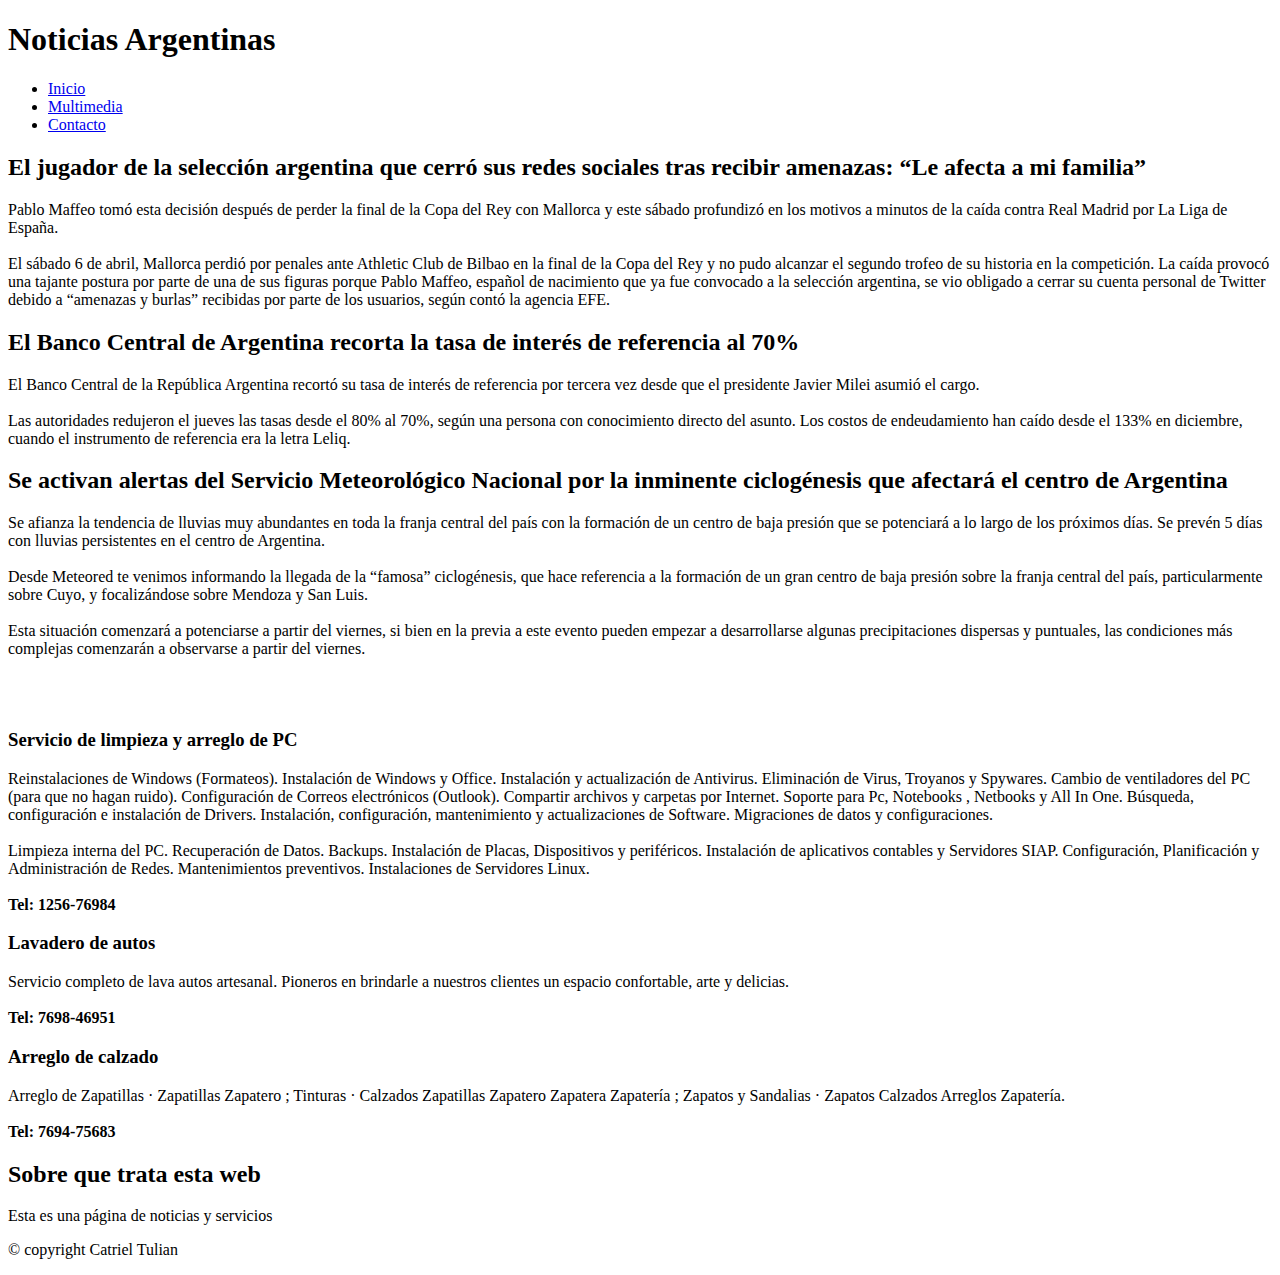
<file: U02P03/index.html>
<!DOCTYPE html>
<html lang="en">

<head>
    <meta charset="UTF-8">
    <meta name="viewport" content="width=device-width, initial-scale=1.0">
    <title>Mi sitio web</title>
    <link rel="stylesheet" href="C:\SourceCode\UTN\LabComll\utn-labcomII-practices\U02P03\css U02P03">
</head>

<body>
    <!-- Encabezado -->
    <header>
        <h1>Noticias Argentinas</h1>
    </header>
    <div class="container">
        <!-- Navegación / cotenedor izquierdo -->
        <nav>
            <ul>
                <li><a href="c:\SourceCode\utn-labcomII-practices\UTN\LabComII\utn-labcomII-practices\U02P03\index.html">Inicio</a></li>
                <li><a
                        href="c:\SourceCode\utn-labcomII-practices\UTN\LabComII\utn-labcomII-practices\U02P03\multimedia.html">Multimedia</a>
                </li>
                <li><a
                        href="c:\SourceCode\utn-labcomII-practices\UTN\LabComII\utn-labcomII-practices\U02P03\contact.html">Contacto</a>
                </li>
            </ul>
        </nav>
        <!-- Contenedor principal-->
        <main>
            <section class="deporte">
                <h2>El jugador de la selección argentina que cerró sus redes sociales tras recibir amenazas: “Le afecta
                    a mi familia”</h2>
                <p>Pablo Maffeo tomó esta decisión después de perder la final de la Copa del Rey con Mallorca y este
                    sábado profundizó en
                    los motivos a minutos de la caída contra Real Madrid por La Liga de España.
                    <br><br>
                    El sábado 6 de abril, Mallorca perdió por penales ante Athletic Club de Bilbao en la final de la
                    Copa del Rey y no pudo
                    alcanzar el segundo trofeo de su historia en la competición. La caída provocó una tajante postura
                    por parte de una de
                    sus figuras porque Pablo Maffeo, español de nacimiento que ya fue convocado a la selección
                    argentina, se vio obligado a
                    cerrar su cuenta personal de Twitter debido a “amenazas y burlas” recibidas por parte de los
                    usuarios, según contó la
                    agencia EFE.
                </p>
            </section>
            <section class="politica">
                <h2>El Banco Central de Argentina recorta la tasa de interés de referencia al 70%</h2>
                <p>El Banco Central de la República Argentina recortó su tasa de interés de referencia por tercera vez
                    desde que el
                    presidente Javier Milei asumió el cargo.
                    <br><br>
                    Las autoridades redujeron el jueves las tasas desde el 80% al 70%, según una persona con
                    conocimiento directo del
                    asunto. Los costos de endeudamiento han caído desde el 133% en diciembre, cuando el instrumento de
                    referencia era la
                    letra Leliq.
                </p>
            </section>
            <section clima="clima">
                <h2>Se activan alertas del Servicio Meteorológico Nacional por la inminente ciclogénesis que afectará el
                    centro de Argentina</h2>
                <p>Se afianza la tendencia de lluvias muy abundantes en toda la franja central del país con la formación
                    de un centro de
                    baja presión que se potenciará a lo largo de los próximos días. Se prevén 5 días con lluvias
                    persistentes en el centro
                    de Argentina.
                    <br><br>
                    Desde Meteored te venimos informando la llegada de la “famosa” ciclogénesis, que hace referencia a
                    la formación de un
                    gran centro de baja presión sobre la franja central del país, particularmente sobre Cuyo, y
                    focalizándose sobre Mendoza
                    y San Luis.
                    <br><br>
                    Esta situación comenzará a potenciarse a partir del viernes, si bien en la previa a este evento
                    pueden empezar a
                    desarrollarse algunas precipitaciones dispersas y puntuales, las condiciones más complejas
                    comenzarán a observarse a
                    partir del viernes.
                </p>
            </section>
            <br><br>
            <section class="servicio_tecnico">
                <h3>Servicio de limpieza y arreglo de PC</h3>
                <p>Reinstalaciones de Windows (Formateos).
                    Instalación de Windows y Office.
                    Instalación y actualización de Antivirus.
                    Eliminación de Virus, Troyanos y Spywares.
                    Cambio de ventiladores del PC (para que no hagan ruido).
                    Configuración de Correos electrónicos (Outlook).
                    Compartir archivos y carpetas por Internet.
                    Soporte para Pc, Notebooks , Netbooks y All In One.
                    Búsqueda, configuración e instalación de Drivers.
                    Instalación, configuración, mantenimiento y actualizaciones de Software.
                    Migraciones de datos y configuraciones.
                    <br><br>
                    Limpieza interna del PC.
                    Recuperación de Datos.
                    Backups.
                    Instalación de Placas, Dispositivos y periféricos.
                    Instalación de aplicativos contables y Servidores SIAP.
                    Configuración, Planificación y Administración de Redes.
                    Mantenimientos preventivos.
                    Instalaciones de Servidores Linux.
                    <br><br>
                    <b>Tel: 1256-76984</b>
                </p>
            </section>
            <section class="lavadero_de_autos">
                <h3>Lavadero de autos</h3>
                <p>Servicio completo de lava autos artesanal. Pioneros en brindarle a nuestros clientes un espacio
                    confortable, arte y
                    delicias.
                    <br><br>
                    <b>Tel: 7698-46951</b>
                </p>
            </section>
            <section class="zapateria">
                <h3>Arreglo de calzado</h3>
                <p>Arreglo de Zapatillas · Zapatillas Zapatero ; Tinturas · Calzados Zapatillas Zapatero Zapatera
                    Zapatería ; Zapatos y
                    Sandalias · Zapatos Calzados Arreglos Zapatería.
                    <br><br>
                    <b>Tel: 7694-75683</b>
                </p>
            </section>
        </main>
        <!-- Contenedor secundario / derecho -->
        <div class="right">
            <h2>Sobre que trata esta web</h2>
            <p>Esta es una página de noticias y servicios</p>
        </div>
    </div>
    <!-- Pie de Página-->
    <footer>
        <p>© copyright Catriel Tulian</p>
    </footer>
</body>

</html>
</file>
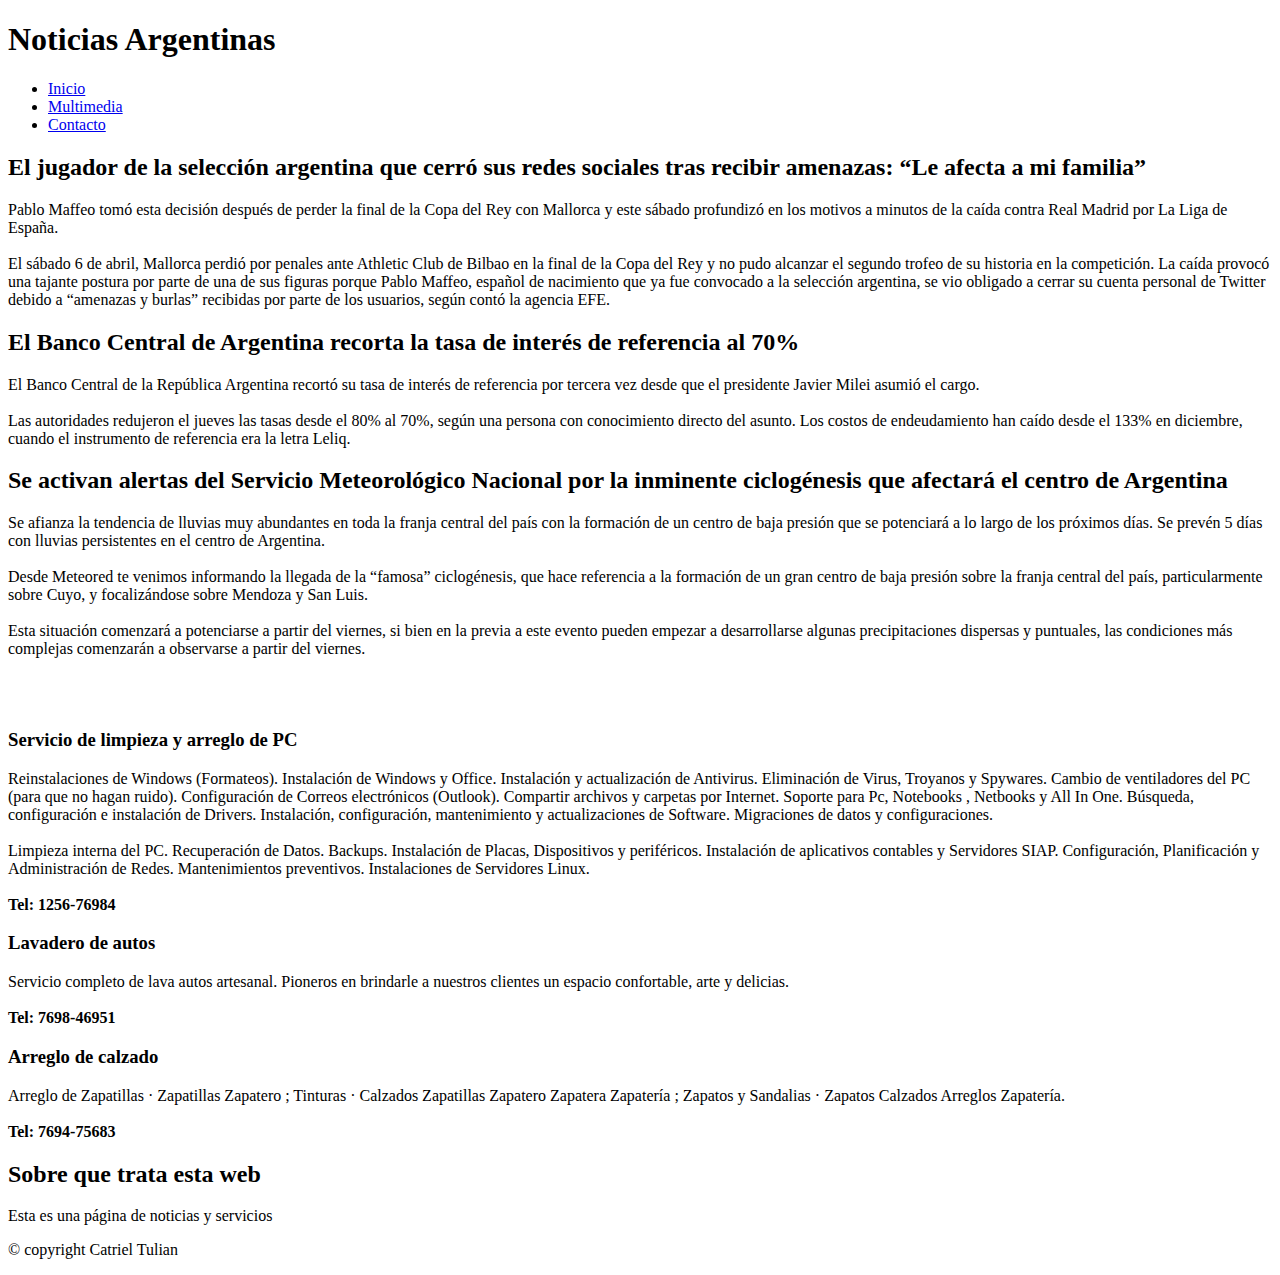
<file: U02P04/index.html>
<!DOCTYPE html>
<html lang="en">

<head>
    <meta charset="UTF-8">
    <meta name="viewport" content="width=device-width, initial-scale=1.0">
    <title>Mi sitio web</title>
    <link rel="stylesheet" href="C:\SourceCode\UTN\LabComll\utn-labcomII-practices\U02P04\css U02P04\U02P04.css">
</head>

<body>
    <!-- Encabezado -->
    <header>
        <h1>Noticias Argentinas</h1>
    </header>
    <div class="container">
        <!-- Navegación / cotenedor izquierdo -->
        <nav>
            <ul>
                <li><a
                        href="C:\SourceCode\UTN\LabComll\utn-labcomII-practices\U02P04\index.html">Inicio</a>
                </li>
                <li><a
                        href="C:\SourceCode\UTN\LabComll\utn-labcomII-practices\U02P04\multimedia.html">Multimedia</a>
                </li>
                <li><a
                        href="C:\SourceCode\UTN\LabComll\utn-labcomII-practices\U02P04\contact.html">Contacto</a>
                </li>
            </ul>
        </nav>
        <!-- Contenedor principal-->
        <main>
            <section class="deporte">
                <h2>El jugador de la selección argentina que cerró sus redes sociales tras recibir amenazas: “Le afecta
                    a mi familia”</h2>
                <p>Pablo Maffeo tomó esta decisión después de perder la final de la Copa del Rey con Mallorca y este
                    sábado profundizó en
                    los motivos a minutos de la caída contra Real Madrid por La Liga de España.
                    <br><br>
                    El sábado 6 de abril, Mallorca perdió por penales ante Athletic Club de Bilbao en la final de la
                    Copa del Rey y no pudo
                    alcanzar el segundo trofeo de su historia en la competición. La caída provocó una tajante postura
                    por parte de una de
                    sus figuras porque Pablo Maffeo, español de nacimiento que ya fue convocado a la selección
                    argentina, se vio obligado a
                    cerrar su cuenta personal de Twitter debido a “amenazas y burlas” recibidas por parte de los
                    usuarios, según contó la
                    agencia EFE.
                </p>
            </section>
            <section class="politica">
                <h2>El Banco Central de Argentina recorta la tasa de interés de referencia al 70%</h2>
                <p>El Banco Central de la República Argentina recortó su tasa de interés de referencia por tercera vez
                    desde que el
                    presidente Javier Milei asumió el cargo.
                    <br><br>
                    Las autoridades redujeron el jueves las tasas desde el 80% al 70%, según una persona con
                    conocimiento directo del
                    asunto. Los costos de endeudamiento han caído desde el 133% en diciembre, cuando el instrumento de
                    referencia era la
                    letra Leliq.
                </p>
            </section>
            <section clima="clima">
                <h2>Se activan alertas del Servicio Meteorológico Nacional por la inminente ciclogénesis que afectará el
                    centro de Argentina</h2>
                <p>Se afianza la tendencia de lluvias muy abundantes en toda la franja central del país con la formación
                    de un centro de
                    baja presión que se potenciará a lo largo de los próximos días. Se prevén 5 días con lluvias
                    persistentes en el centro
                    de Argentina.
                    <br><br>
                    Desde Meteored te venimos informando la llegada de la “famosa” ciclogénesis, que hace referencia a
                    la formación de un
                    gran centro de baja presión sobre la franja central del país, particularmente sobre Cuyo, y
                    focalizándose sobre Mendoza
                    y San Luis.
                    <br><br>
                    Esta situación comenzará a potenciarse a partir del viernes, si bien en la previa a este evento
                    pueden empezar a
                    desarrollarse algunas precipitaciones dispersas y puntuales, las condiciones más complejas
                    comenzarán a observarse a
                    partir del viernes.
                </p>
            </section>
            <br><br>
            <section class="servicio_tecnico">
                <h3>Servicio de limpieza y arreglo de PC</h3>
                <p>Reinstalaciones de Windows (Formateos).
                    Instalación de Windows y Office.
                    Instalación y actualización de Antivirus.
                    Eliminación de Virus, Troyanos y Spywares.
                    Cambio de ventiladores del PC (para que no hagan ruido).
                    Configuración de Correos electrónicos (Outlook).
                    Compartir archivos y carpetas por Internet.
                    Soporte para Pc, Notebooks , Netbooks y All In One.
                    Búsqueda, configuración e instalación de Drivers.
                    Instalación, configuración, mantenimiento y actualizaciones de Software.
                    Migraciones de datos y configuraciones.
                    <br><br>
                    Limpieza interna del PC.
                    Recuperación de Datos.
                    Backups.
                    Instalación de Placas, Dispositivos y periféricos.
                    Instalación de aplicativos contables y Servidores SIAP.
                    Configuración, Planificación y Administración de Redes.
                    Mantenimientos preventivos.
                    Instalaciones de Servidores Linux.
                    <br><br>
                    <b>Tel: 1256-76984</b>
                </p>
            </section>
            <section class="lavadero_de_autos">
                <h3>Lavadero de autos</h3>
                <p>Servicio completo de lava autos artesanal. Pioneros en brindarle a nuestros clientes un espacio
                    confortable, arte y
                    delicias.
                    <br><br>
                    <b>Tel: 7698-46951</b>
                </p>
            </section>
            <section class="zapateria">
                <h3>Arreglo de calzado</h3>
                <p>Arreglo de Zapatillas · Zapatillas Zapatero ; Tinturas · Calzados Zapatillas Zapatero Zapatera
                    Zapatería ; Zapatos y
                    Sandalias · Zapatos Calzados Arreglos Zapatería.
                    <br><br>
                    <b>Tel: 7694-75683</b>
                </p>
            </section>
        </main>
        <!-- Contenedor secundario / derecho -->
        <div class="right">
            <h2>Sobre que trata esta web</h2>
            <p>Esta es una página de noticias y servicios</p>
        </div>
    </div>
    <!-- Pie de Página-->
    <footer>
        <p>© copyright Catriel Tulian</p>
    </footer>
</body>

</html>
</file>
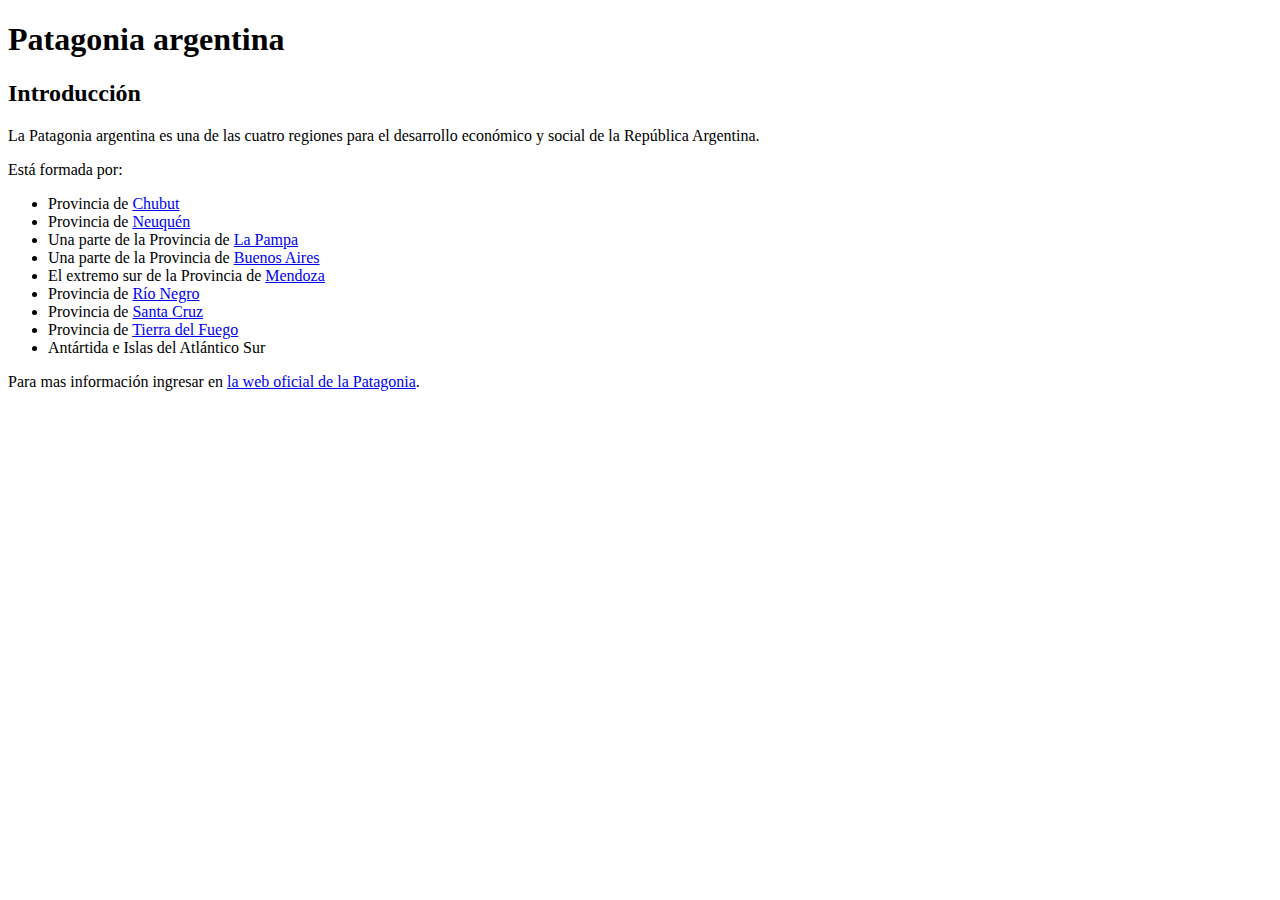
<file: U03P01/index.html>
<!DOCTYPE html>
<html lang="en">

<head>
    <meta charset="UTF-8">
    <meta name="viewport" content="width=device-width, initial-scale=1.0">
    <title>Lugares de la Patagonia</title>
    <link rel="stylesheet" href="c:\SourceCode\UTN\LabComll\utn-labcomII-practices\U03P01\Css U03P01\estilos.css">
</head>

<body>
    <h1>Patagonia argentina</h1>
    <section>
        <h2>Introducción</h2>
        <p>La Patagonia argentina es una de las cuatro regiones para el
            desarrollo económico y social de la República Argentina.</p>
        <p>Está formada por:</p>
        <ul>
            <li>Provincia de <a href="#" class="link_2">Chubut</a></li>
            <li class="neuquen">Provincia de <a href="#" class="link_1">Neuquén</a></li>
            <li>Una parte de la Provincia de <a href="#" class="link_2">La Pampa</a></li>
            <li>Una parte de la Provincia de <a href="#" class="link_2">Buenos Aires</a>
            </li>
            <li>El extremo sur de la Provincia de <a href="#" class="link_2">Mendoza</a></li>
            <li class="rio_negro">Provincia de <a href="#" class="link_1">Río Negro</a></li>
            <li>Provincia de <a href="#" class="link_2">Santa Cruz</a></li>
            <li>Provincia de <a href="#" class="link_2">Tierra del Fuego</a></li>
            <li>Antártida e Islas del Atlántico Sur</li>
        </ul>
        <p>Para mas información ingresar en <a href="#">la web oficial de la
                Patagonia</a>.</p>
    </section>
</body>

</html>
</file>
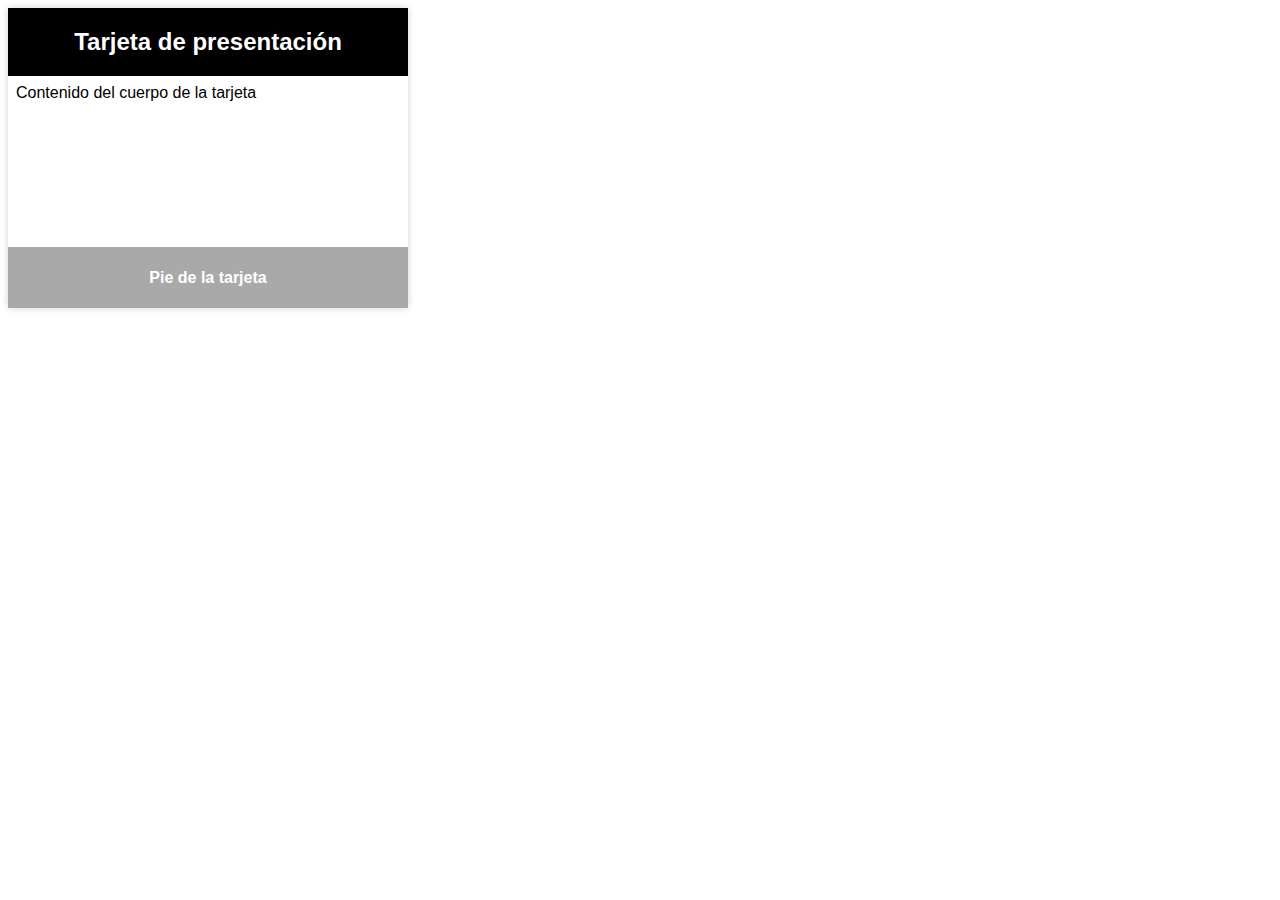
<file: U03P03 (Flexbox)/index.html>
<!doctype html>
<html>

<head>
    <meta charset="utf-8">
    <title>Card de texto</title>
    <style>
        .card {
            display: flex;
            flex-direction: column;
            width: 400px;
            font-family: sans-serif;
            height: 300px;
            box-shadow: 0px 0px 7px 0px lightgrey;
            border: 0;
        }

        .cuerpo {
            flex: 4;
            padding: 8px;
        }

        .title {
            flex: 1;
            background: black;
            display: flex;
            color: white;
            align-items: center;
            justify-content: center;
        }

        h4 {
            padding: 0;
        }

        .pie {
            flex: 1;
            background: darkgray;
            display: flex;
            color: white;
            align-items: center;
            justify-content: center;
        }
    </style>
</head>

<body>
    <div class="card">
        <div class="title">
            <h2>Tarjeta de presentación</h2>
        </div>
        <div class="cuerpo">Contenido del cuerpo de la tarjeta</div>
        <div class="pie">
            <h4>Pie de la tarjeta</h4>
        </div>
    </div>
</body>

</html>
</file>
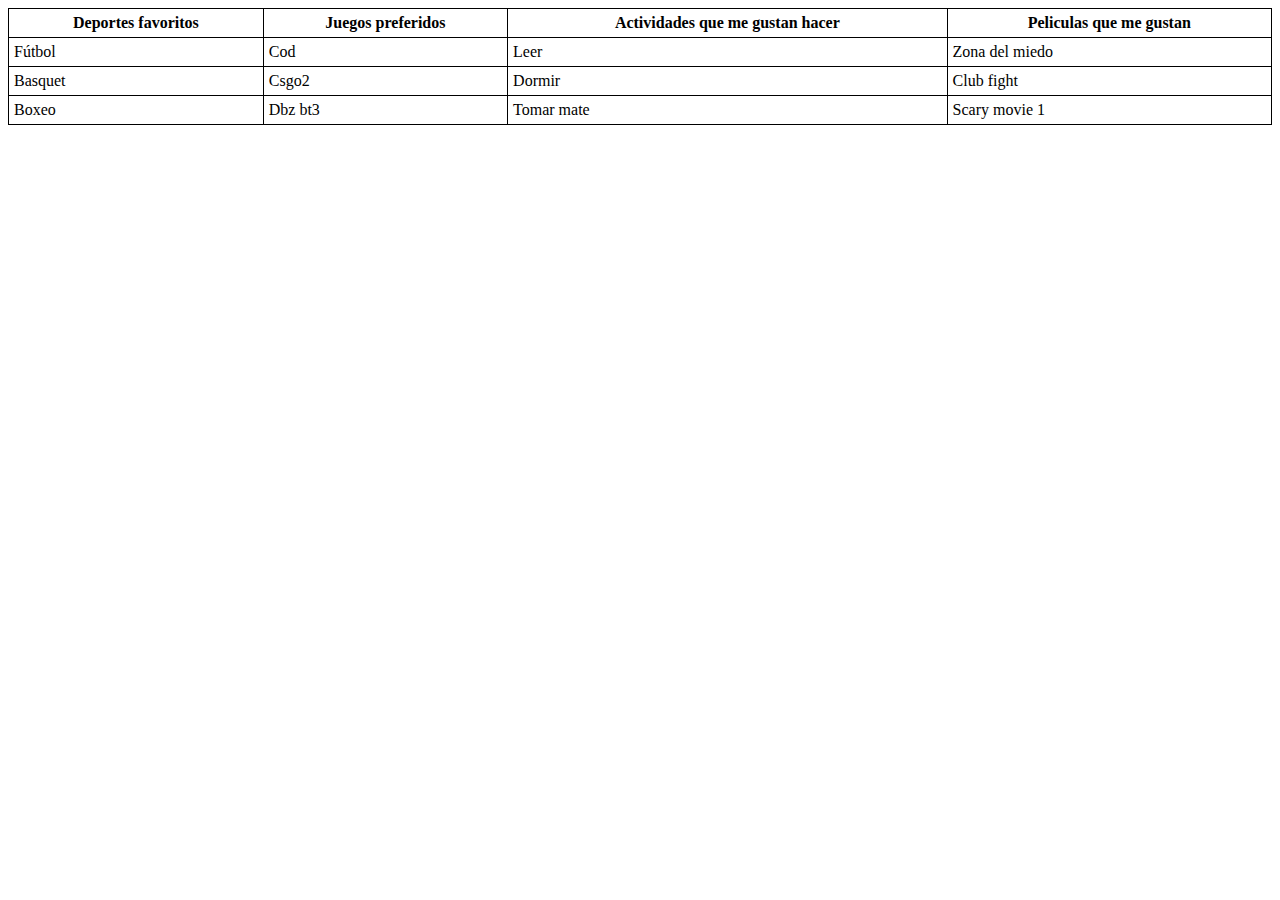
<file: U02P01/index3.html>
<!DOCTYPE html>
<html lang="en">

<head>
    <meta charset="UTF-8">
    <meta name="viewport" content="width=device-width, initial-scale=1.0">
    <title>Document</title>
    <style>
        table,
        td,
        th {
            border: 1px solid black;
            border-collapse: collapse;
            padding: 5px;
        }

        table {
            width: 100%;
        }
    </style>
</head>

<body>
    <table>
        <tbody>
            <thead>
                <tr>
                    <th>Deportes favoritos</th>
                    <th>Juegos preferidos</th>
                    <th>Actividades que me gustan hacer</th>
                    <th>Peliculas que me gustan</th>
                </tr>
            </thead>
            <tr>
                <td>Fútbol</td>
                <td>Cod</td>
                <td>Leer</td>
                <td>Zona del miedo</td>
            </tr>
            <tr>
                <td>Basquet</td>
                <td>Csgo2</td>
                <td>Dormir</td>
                <td>Club fight</td>
            </tr>
            <tr>
                <td>Boxeo</td>
                <td>Dbz bt3</td>
                <td>Tomar mate</td>
                <td>Scary movie 1</td>
            </tr>
        </tbody>
    </table>
</body>

</html>
</file>
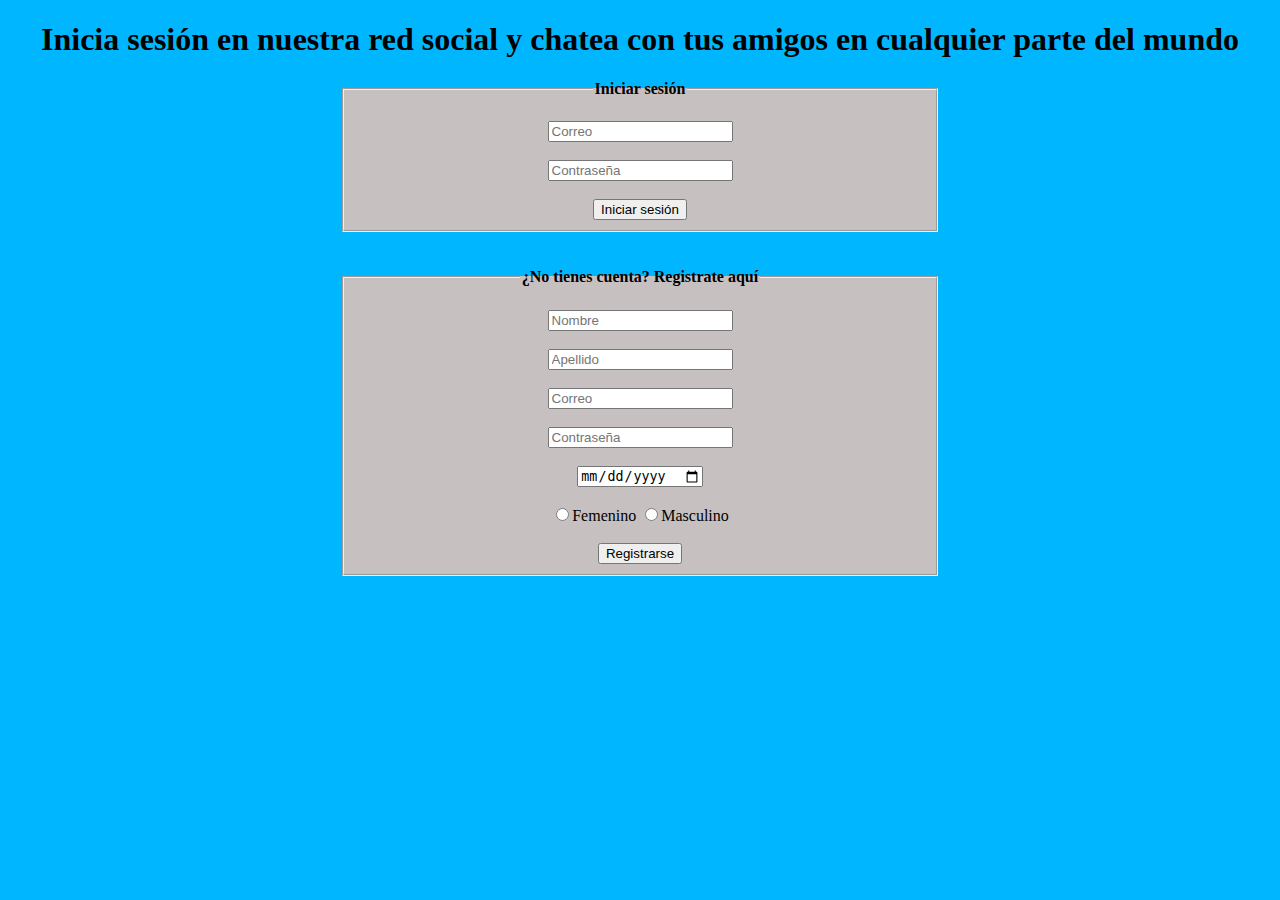
<file: U02P02/login.html>
<!DOCTYPE html>
<html lang="en">

<head>
    <meta charset="UTF-8">
    <meta name="viewport" content="width=device-width, initial-scale=1.0">
    <title>Facebook</title>
    <style>
        .centered-legend {
            text-align: center;
        }
        .registro, .iniciar-sesion {
            text-align: center;
        }
        body {
            background-color: rgba(0, 183, 255, 0.999);
        }
        h1 {
            text-align: center;
        }
        fieldset{
            background-color: rgb(198, 192, 192);
        }
        form{
            margin: auto;
            width: 600px;
        }
    </style>
</head>

<body>
    <h1>Inicia sesión en nuestra red social y chatea con tus amigos en cualquier parte del mundo</h1>
    <form class="iniciar-sesion">
        <fieldset>
            <legend class="centered-legend"><b>Iniciar sesión</b></legend>

            <br>

            <label for="correo"></label>
            <input type="email" id="correo" name="correo" placeholder="Correo" required>

            <br><br>

            <label for="contraseña"></label>
            <input type="password" id="contraseña" name="contraseña" placeholder="Contraseña" required>

            <br><br>

            <button type="submit" name="boton">Iniciar sesión</button>

        </fieldset>
    </form>
    <br><br>
    <form class="registro">
        <fieldset>
            <legend class="centered-legend"><b>¿No tienes cuenta? Registrate aquí</b></legend>

            <br>

            <label for="nombre"></label>
            <input type="text" id="nombre" name="nombre" placeholder="Nombre" required />

            <br><br>

            <label for="apellido"></label>

            <input type="text" id="apellido" name="apellido" placeholder="Apellido" required />

            <br><br>

            <label for="correo"></label>
            <input type="email" id="correo" name="correo" placeholder="Correo" required>

            <br><br>

            <label for="contraseña"></label>
            <input type="password" id="contraseña" name="contraseña" placeholder="Contraseña" required>

            <br><br>

            <label for="fecha"></label>
            <input type="date" id="fecha" required>

            <br><br>

            <input type="radio" name="genero"><label for="genero" id="genero-1"></label>Femenino</label>
            <input type="radio" name="genero"><label for="genero" id="genero-2">Masculino</label>

            <br><br>


            <button type="submit" name="boton">Registrarse</button> 
            
        </fieldset>
    </form>

</body>

</html>
</file>
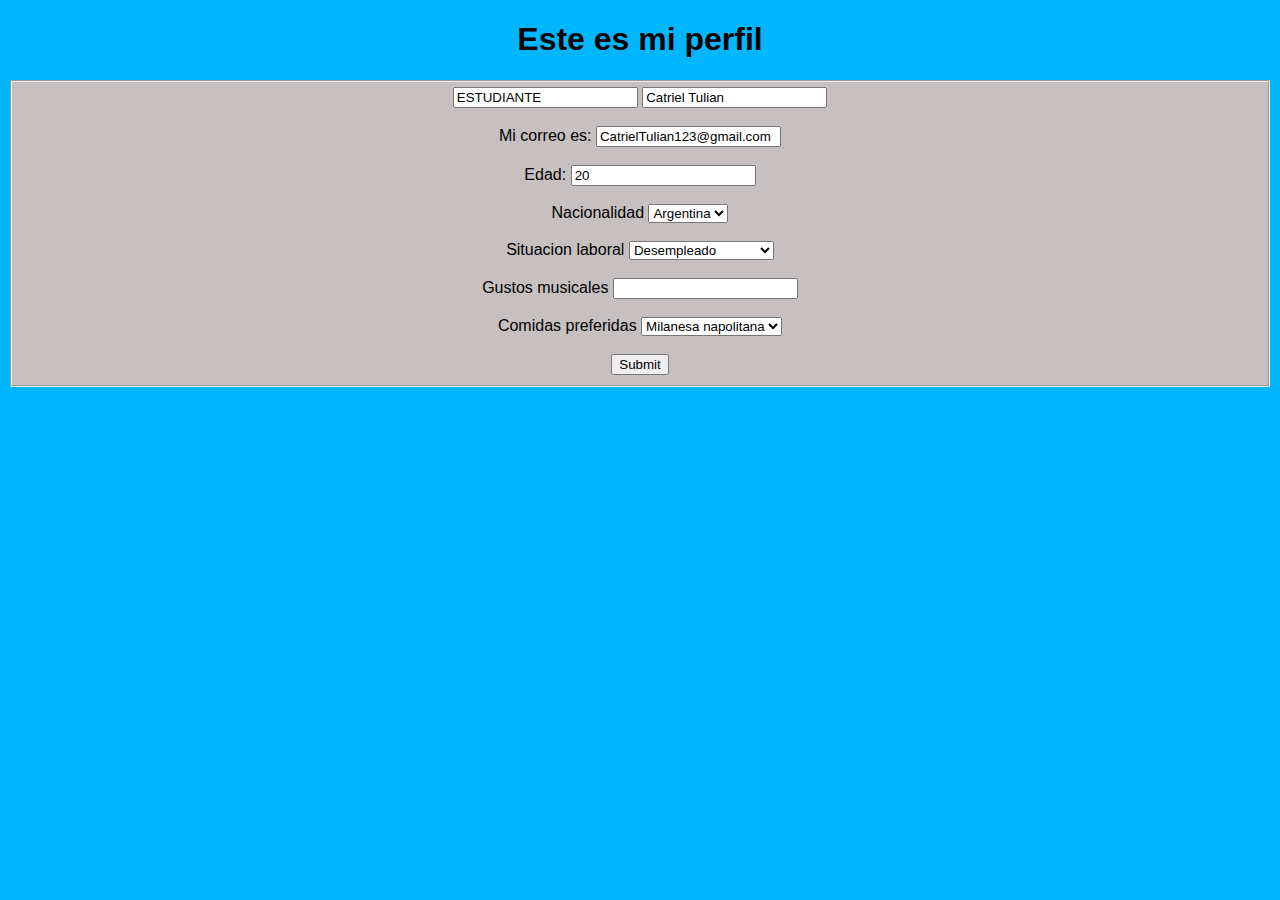
<file: U02P02/perfil.html>
<!DOCTYPE html>
<html lang="en">
<head>
    <meta charset="UTF-8">
    <meta name="viewport" content="width=device-width, initial-scale=1.0">
    <title>Perfil</title>
    <style>
        body {
            background-color: rgba(0, 183, 255, 0.999);
        }
        fieldset{
            background-color: rgb(198, 192, 192);
        }
        fieldset {
            text-align: center;
        }
        .gustos_musicales {
            border: 1px;
            background: white;
        }
        body {
            font-family: Arial, Helvetica, sans-serif;
        }
        h1 {
            text-align: center;
        }
    </style>
</head>
<body>
    <h1>Este es mi perfil</h1>
    <form>
        <fieldset>
            <label for="estudiante"></label>
            <input type="text" value="ESTUDIANTE" readonly>

            

            <label for="nombre_apellido"></label>
            <input type="text" value="Catriel Tulian"
            >

            <br><br>

            <label for="correo">Mi correo es:</label>
            <input type="email" value="CatrielTulian123@gmail.com" readonly>
            
            <br><br>

            <label for="edad">Edad:</label>
            <input type="number" value="20" >

            <br><br>

            <label for="nacionalidad">Nacionalidad</label>
            <select name="nacionalidad" id="nacionalidad">
                <option value="español" id="españa">España</option>
                <option value="brasil" id="brasil">Brasil</option>
                <option value="chile" id="chile">Chile</option>
                <option value="argentina" id="argentina" selected>Argentina</option>
            </select>
        
            <br><br>

            <label name="empleo">Situacion laboral</label>
            <select name="empleo" id="empleo">
                <option value="desempleado" selected>Desempleado</option>
                <option value="en_busqueda_laboral" >En búsqueda laboral</option>
                <option value="trabajo_part_time">Trabajo part time</option>
                <option value="trabajo_full_time">Trabajo full time</option>
            </select>
           
            <br><br>

            <section class="datos_personales">
                <label for="gustos_musicales">Gustos musicales</label>
                <input type="text" id="gustos_musicales">

                <br><br>

                <label for="comidas_preferidas">Comidas preferidas</label>
                <select name="comidas_preferidas" id="comidas_preferidas">
                    <option value="milanesa_napolitana">Milanesa napolitana</option>
                    <option value="asado">Asado</option>
                    <option value="guiso">Guiso</option>
                    <option value="empanadas">Empanadas</option>
                </select>

                <br><br>
            </section>   
            <button type="submit" name="boton">Submit</button>
        </fieldset>
    </form>
</body>
</html>
</file>
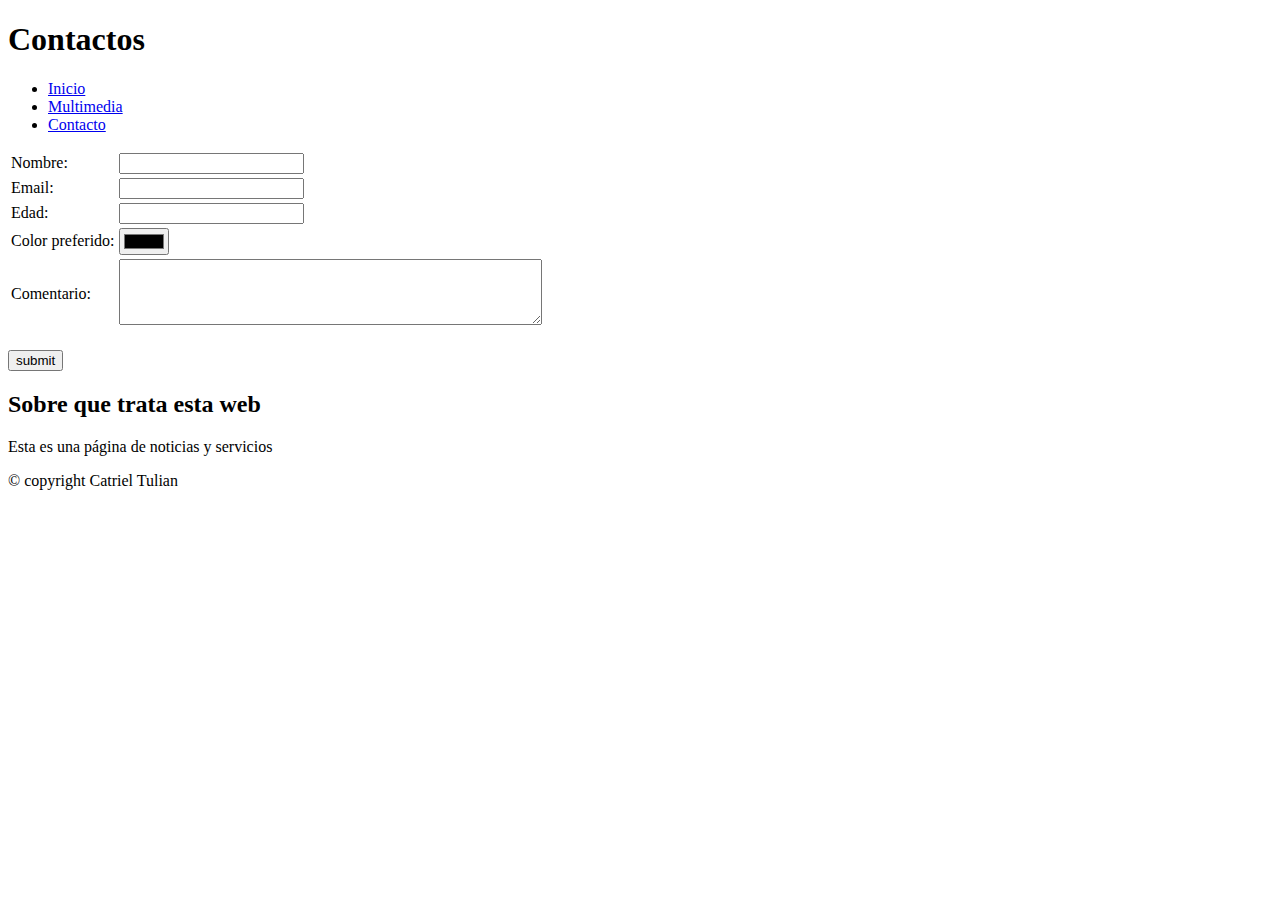
<file: U02P03/contact.html>
<!DOCTYPE html>
<html lang="en">

<head>
    <meta charset="UTF-8">
    <meta name="viewport" content="width=device-width, initial-scale=1.0">
    <title>Contactos</title>
    <link rel="stylesheet"
        href="C:\SourceCode\UTN\LabComll\utn-labcomII-practices\U02P03\css U02P03">
</head>

<body>
    <!-- Encabezado -->
    <header>
        <h1>Contactos</h1>
    </header>
    <div class="container">
        <!-- Navegación / cotenedor izquierdo -->
        <nav>
            <ul>
                <li><a
                        href="c:\SourceCode\utn-labcomII-practices\UTN\LabComII\utn-labcomII-practices\U02P03\index.html">Inicio</a>
                </li>
                <li><a
                        href="c:\SourceCode\utn-labcomII-practices\UTN\LabComII\utn-labcomII-practices\U02P03\multimedia.html">Multimedia</a>
                </li>
                <li><a
                        href="c:\SourceCode\utn-labcomII-practices\UTN\LabComII\utn-labcomII-practices\U02P03\contact.html">Contacto</a>
                </li>
            </ul>
        </nav>
        <!-- Contenedor principal-->
        <main>
            <form>
                <table>
                    <thead>
                        <tr>
                            <td>
                                <label for="nombre">Nombre:</label>
                            </td>
                            <td>
                                <input type="text" id="nombre" name="nombre" required>
                            </td>
                        </tr>
                    </thead>
                    <tbody>
                        <tr>
                            <td>
                                <label for="email">Email:</label>
                            </td>
                            <td>
                                <input type="email" id="email" name="email" required>
                            </td>
                        </tr>
                        <tr>
                            <td>
                                <label for="edad">Edad:</label>
                            </td>
                            <td>
                                <input type="number" id="edad" name="edad" min="13">
                            </td>
                        </tr>
                        <tr>
                            <td>
                                <label for="color_preferido">Color preferido:</label>
                            </td>
                            <td>
                                <input type="color" id="color_preferido" name="color_preferido">
                            </td>
                        </tr>
                        <tr>
                            <td>
                                <label for="comentario">Comentario:</label>
                            </td>
                            <td>
                                <textarea id="comentario" name="comentario" rows="4" cols="50" minlength="10"></textarea>
                            </td>
                        </tr>
                    </tbody>
                </table>
                <br>
                <button type="submit">submit</button>
            </form>
        </main>
        <!-- Contenedor secundario / derecho -->
        <div class="right">
            <h2>Sobre que trata esta web</h2>
            <p>Esta es una página de noticias y servicios</p>
        </div>
    </div>
    <!-- Pie de Página-->
    <footer>
        <p>© copyright Catriel Tulian</p>
    </footer>
</body>

</html>
</file>
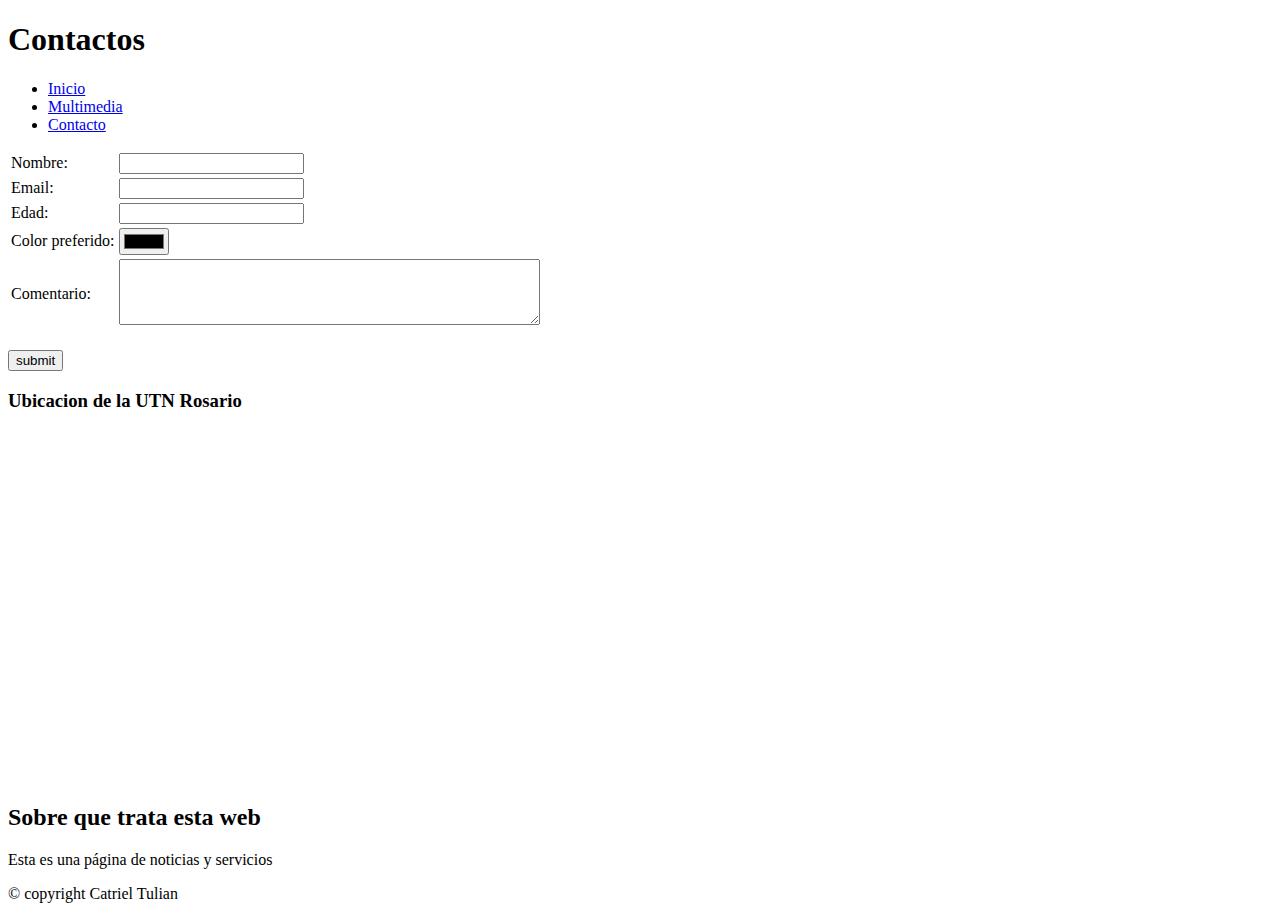
<file: U02P04/contact.html>
<!DOCTYPE html>
<html lang="en">

<head>
    <meta charset="UTF-8">
    <meta name="viewport" content="width=device-width, initial-scale=1.0">
    <title>Contactos</title>
    <link rel="stylesheet" href="C:\SourceCode\UTN\LabComll\utn-labcomII-practices\U02P04\css U02P04\U02P04.css">
</head>

<body>
    <!-- Encabezado -->
    <header>
        <h1>Contactos</h1>
    </header>
    <div class="container">
        <!-- Navegación / cotenedor izquierdo -->
        <nav>
            <ul>
                <li><a
                        href="C:\SourceCode\UTN\LabComll\utn-labcomII-practices\U02P04\index.html">Inicio</a>
                </li>
                <li><a
                        href="C:\SourceCode\UTN\LabComll\utn-labcomII-practices\U02P04\multimedia.html">Multimedia</a>
                </li>
                <li><a
                        href="C:\SourceCode\UTN\LabComll\utn-labcomII-practices\U02P04\contact.html">Contacto</a>
                </li>
            </ul>
        </nav>
        <!-- Contenedor principal-->
        <main>
            <form>
                <table>
                    <thead>
                        <tr>
                            <td>
                                <label for="nombre">Nombre:</label>
                            </td>
                            <td>
                                <input type="text" id="nombre" name="nombre" required>
                            </td>
                        </tr>
                    </thead>
                    <tbody>
                        <tr>
                            <td>
                                <label for="email">Email:</label>
                            </td>
                            <td>
                                <input type="email" id="email" name="email" required>
                            </td>
                        </tr>
                        <tr>
                            <td>
                                <label for="edad">Edad:</label>
                            </td>
                            <td>
                                <input type="number" id="edad" name="edad" min="13">
                            </td>
                        </tr>
                        <tr>
                            <td>
                                <label for="color_preferido">Color preferido:</label>
                            </td>
                            <td>
                                <input type="color" id="color_preferido" name="color_preferido">
                            </td>
                        </tr>
                        <tr>
                            <td>
                                <label for="comentario">Comentario:</label>
                            </td>
                            <td>
                                <textarea id="comentario" name="comentario" rows="4" cols="50"
                                    minlength="10"></textarea>
                            </td>
                        </tr>
                    </tbody>
                </table>
                <br>
                <button type="submit">submit</button>
            </form>
            <section class="mapa">
                <h3>Ubicacion de la UTN Rosario</h3>
                <iframe
                    src="https://www.google.com/maps/embed?pb=!1m18!1m12!1m3!1d5630.333853065886!2d-60.64843252061407!3d-32.95585278804535!2m3!1f0!2f0!3f0!3m2!1i1024!2i768!4f13.1!3m3!1m2!1s0x95b7ab11d0eb49c3%3A0x11f1d3d54f950dd0!2sUniversidad%20Tecnol%C3%B3gica%20Nacional%20%7C%20Facultad%20Regional%20Rosario!5e0!3m2!1sen!2sar!4v1715152041556!5m2!1sen!2sar"
                    width="400" height="350" style="border:0;" allowfullscreen="" loading="lazy"
                    referrerpolicy="no-referrer-when-downgrade"></iframe>
            </section>
        </main>
        <!-- Contenedor secundario / derecho -->
        <div class="right">
            <h2>Sobre que trata esta web</h2>
            <p>Esta es una página de noticias y servicios</p>
        </div>
    </div>
    <!-- Pie de Página-->
    <footer>
        <p>© copyright Catriel Tulian</p>
    </footer>
</body>

</html>
</file>
